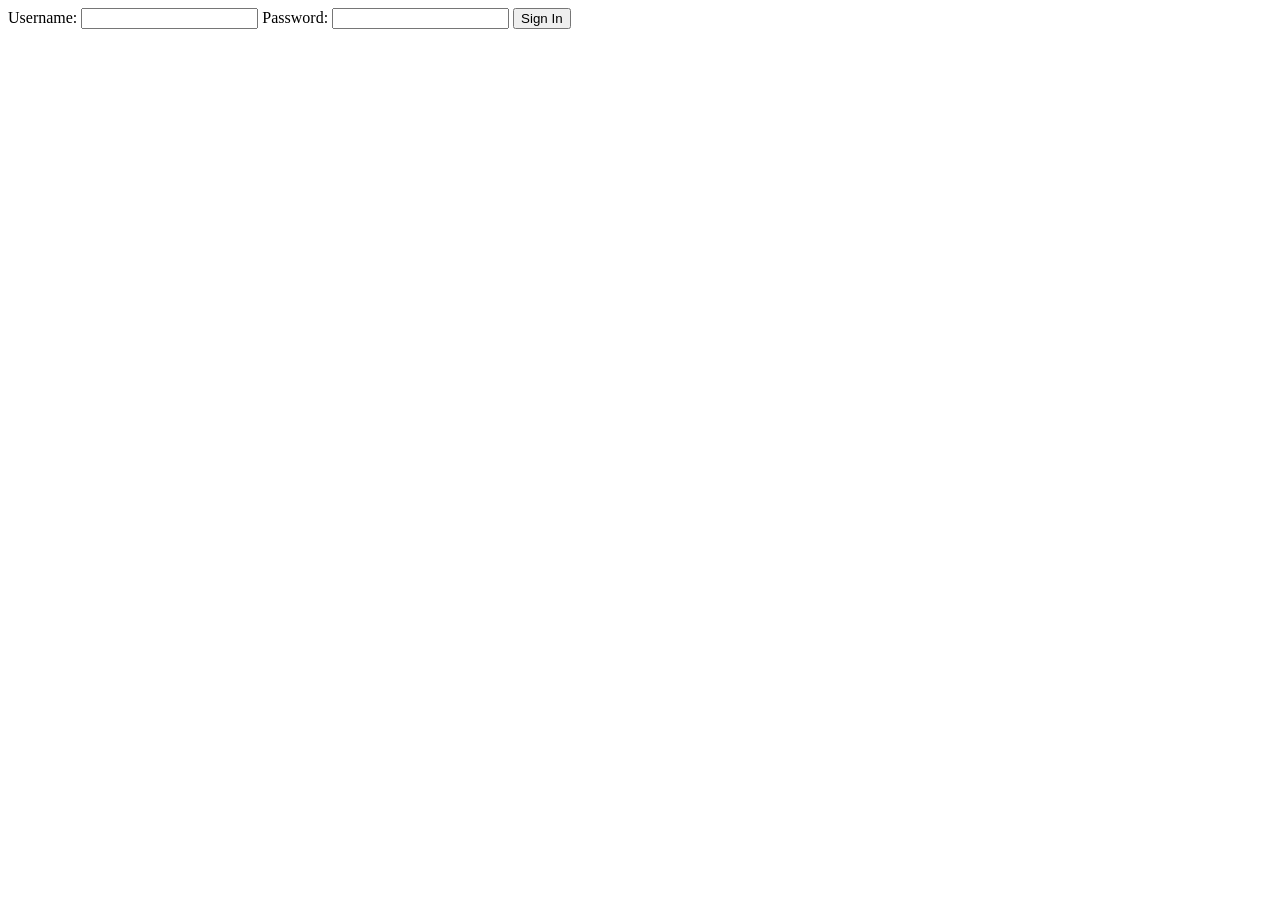
<file: internal/controller/http/v1/login.html>
<!DOCTYPE html>
<html lang="en">
  <form class="w-full" method="post" action="/v1/user/signin">
    <label for="username">Username:</label>
    <input type="text" id="username" name="username">
    <label for="password">Password:</label>
    <input type="password" id="password" name="password">
    <button type="submit">Sign In</button>
  </form>
</html>
</file>
